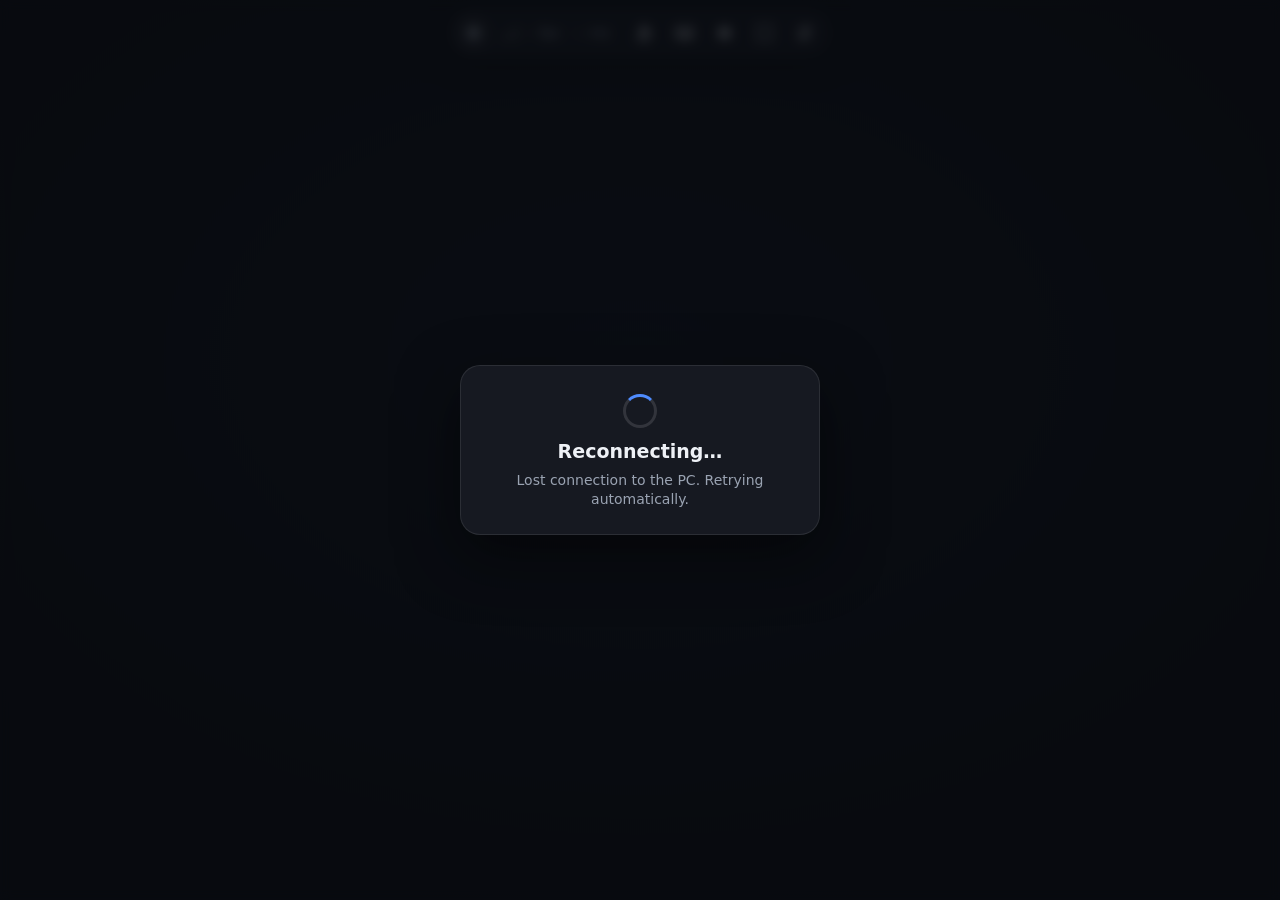
<file: src/ScreenMirror/wwwroot/index.html>
<!doctype html>
<html lang="en">
<head>
<meta charset="utf-8">
<meta name="viewport" content="width=device-width, initial-scale=1, maximum-scale=1, user-scalable=no, viewport-fit=cover">
<meta name="theme-color" content="#0b0d12">
<meta name="mobile-web-app-capable" content="yes">
<meta name="apple-mobile-web-app-capable" content="yes">
<meta name="apple-mobile-web-app-status-bar-style" content="black-translucent">
<meta name="apple-mobile-web-app-title" content="ScreenMirror">
<title>ScreenMirror</title>
<link rel="manifest" href="manifest.webmanifest">
<link rel="icon" href="icon.svg" type="image/svg+xml">
<link rel="stylesheet" href="client.css">
</head>
<body>
<main id="stage" aria-label="Remote screen">
  <canvas id="screen"></canvas>
</main>

<div id="hud" class="hud">
  <button id="hudToggle" class="hud-dot" aria-label="Toggle toolbar"><span class="q-dot" data-q="none"></span></button>
  <div class="hud-body">
    <div class="hud-stats" id="hudStats" title="Connection quality">
      <span class="bars" data-q="none"><i></i><i></i><i></i><i></i></span>
      <span id="statFps">-- fps</span>
      <span class="sep"></span>
      <span id="statLat">-- ms</span>
    </div>
    <div class="hud-actions">
      <button id="btnMode" class="icon-btn" aria-label="Input mode" title="Input mode"></button>
      <button id="btnKbd" class="icon-btn" aria-label="Keyboard" title="Keyboard"></button>
      <button id="btnPause" class="icon-btn" aria-label="Pause stream" title="Pause / resume"></button>
      <button id="btnFull" class="icon-btn" aria-label="Fullscreen" title="Fullscreen"></button>
      <button id="btnSettings" class="icon-btn" aria-label="Settings" title="Settings"></button>
    </div>
  </div>
</div>

<button id="zoomChip" class="chip hidden" aria-label="Reset zoom"></button>
<div id="toast" class="toast hidden" role="status"></div>

<textarea id="kbd" class="kbd-sink" autocomplete="off" autocorrect="off" autocapitalize="off" spellcheck="false" aria-label="Type on the PC"></textarea>
<div id="keybar" class="keybar hidden" role="toolbar" aria-label="Special keys">
  <button data-mod="ctrl">Ctrl</button><button data-mod="alt">Alt</button><button data-mod="shift">Shift</button><button data-mod="win">Win</button>
  <button data-key="Escape">Esc</button><button data-key="Tab">Tab</button>
  <button data-key="ArrowLeft" aria-label="Left">&#8592;</button><button data-key="ArrowUp" aria-label="Up">&#8593;</button><button data-key="ArrowDown" aria-label="Down">&#8595;</button><button data-key="ArrowRight" aria-label="Right">&#8594;</button>
  <button data-key="Backspace" aria-label="Backspace">&#9003;</button><button data-key="Delete">Del</button><button data-key="Home">Home</button><button data-key="End">End</button>
  <button data-key="PageUp">PgUp</button><button data-key="PageDown">PgDn</button><button data-key="F5">F5</button>
  <button data-key="Enter">Enter</button>
  <button data-act="close" class="keybar-close" aria-label="Hide keyboard">&#10005;</button>
</div>

<section id="sheet" class="sheet hidden" aria-label="Settings">
  <div class="sheet-card">
    <h2>Settings</h2>
    <label class="field"><span>Display</span><select id="setMonitor"></select></label>
    <label class="field"><span>Quality</span>
      <select id="setQuality">
        <option value="low">Low (fastest)</option>
        <option value="balanced">Balanced</option>
        <option value="high">High (sharpest)</option>
      </select>
    </label>
    <label class="field"><span>Trackpad speed</span><input id="setSens" type="range" min="0.4" max="2.5" step="0.1"></label>
    <label class="field"><span>Device name</span><input id="setName" type="text" maxlength="40" autocomplete="off"></label>
    <p class="sheet-info" id="setInfo"></p>
    <div class="sheet-actions">
      <button id="setForget" class="btn">Forget this PC</button>
      <button id="setClose" class="btn primary">Done</button>
    </div>
  </div>
</section>

<section id="overlay" class="overlay" aria-live="polite">
  <div class="overlay-card">
    <div class="spinner" id="ovSpinner"></div>
    <h2 id="ovTitle">Connecting…</h2>
    <p id="ovText"></p>
    <form id="pairForm" class="pair-form hidden" autocomplete="off">
      <input id="pairCode" type="text" inputmode="numeric" pattern="[0-9 ]*" maxlength="7" placeholder="000 000" aria-label="Pairing code" autocomplete="one-time-code">
      <button id="pairBtn" type="submit" class="btn primary">Pair</button>
      <p id="pairMsg" class="pair-msg"></p>
    </form>
    <button id="ovAction" class="btn primary hidden"></button>
  </div>
</section>

<script src="client.js"></script>
</body>
</html>
</file>
<file: src/ScreenMirror/wwwroot/client.css>
:root {
  --bg: #0b0d12;
  --panel: rgba(22, 25, 33, 0.82);
  --panel-solid: #161921;
  --line: rgba(255, 255, 255, 0.09);
  --text: #eef1f6;
  --muted: #9aa3b2;
  --accent: #4f8cff;
  --accent-2: #7c5cff;
  --good: #34d399;
  --ok: #a3e635;
  --fair: #fbbf24;
  --poor: #f87171;
  --radius: 14px;
  --safe-top: env(safe-area-inset-top, 0px);
  --safe-bottom: env(safe-area-inset-bottom, 0px);
  color-scheme: dark;
}

* { box-sizing: border-box; -webkit-tap-highlight-color: transparent; }

html, body {
  margin: 0;
  height: 100%;
  background: var(--bg);
  color: var(--text);
  font: 15px/1.4 system-ui, -apple-system, "Segoe UI", Roboto, "Helvetica Neue", Arial, sans-serif;
  overflow: hidden;
  overscroll-behavior: none;
  -webkit-user-select: none;
  user-select: none;
  -webkit-touch-callout: none;
}

button { font: inherit; color: inherit; }

/* ---------------------------------------------------------------- stage */
#stage {
  position: fixed;
  inset: 0;
  overflow: hidden;
  touch-action: none;
  background: radial-gradient(1200px 800px at 50% 40%, #121621 0%, var(--bg) 70%);
}

#screen {
  position: absolute;
  left: 0;
  top: 0;
  transform-origin: 0 0;
  image-rendering: auto;
  background: #000;
  box-shadow: 0 10px 40px rgba(0, 0, 0, 0.5);
  opacity: 0;
  transition: opacity 0.25s ease;
}
#screen.live { opacity: 1; }

/* ---------------------------------------------------------------- HUD */
.hud {
  position: fixed;
  top: calc(10px + var(--safe-top));
  left: 50%;
  transform: translateX(-50%);
  display: flex;
  align-items: center;
  gap: 6px;
  padding: 5px;
  border-radius: 999px;
  background: var(--panel);
  border: 1px solid var(--line);
  backdrop-filter: blur(14px) saturate(140%);
  -webkit-backdrop-filter: blur(14px) saturate(140%);
  box-shadow: 0 8px 30px rgba(0, 0, 0, 0.35);
  z-index: 20;
  transition: opacity 0.2s ease, transform 0.2s ease;
  max-width: calc(100vw - 16px);
}
.hud.collapsed .hud-body { display: none; }
.hud.collapsed { opacity: 0.75; }

.hud-dot {
  width: 34px;
  height: 34px;
  border-radius: 50%;
  border: 0;
  background: rgba(255, 255, 255, 0.06);
  display: grid;
  place-items: center;
  cursor: pointer;
  flex: none;
}
.q-dot { width: 10px; height: 10px; border-radius: 50%; background: var(--muted); box-shadow: 0 0 0 3px rgba(255,255,255,0.06); }
.q-dot[data-q="excellent"] { background: var(--good); }
.q-dot[data-q="good"] { background: var(--ok); }
.q-dot[data-q="fair"] { background: var(--fair); }
.q-dot[data-q="poor"] { background: var(--poor); }

.hud-body { display: flex; align-items: center; gap: 6px; min-width: 0; }
.hud-stats {
  display: flex;
  align-items: center;
  gap: 8px;
  padding: 0 10px 0 4px;
  font-variant-numeric: tabular-nums;
  font-size: 13px;
  color: var(--muted);
  white-space: nowrap;
}
.hud-stats .sep { width: 1px; height: 14px; background: var(--line); }

.bars { display: inline-flex; align-items: flex-end; gap: 2px; height: 14px; }
.bars i { width: 3px; border-radius: 1px; background: rgba(255, 255, 255, 0.18); }
.bars i:nth-child(1) { height: 4px; }
.bars i:nth-child(2) { height: 7px; }
.bars i:nth-child(3) { height: 10px; }
.bars i:nth-child(4) { height: 14px; }
.bars[data-q="excellent"] i { background: var(--good); }
.bars[data-q="good"] i:nth-child(-n+3) { background: var(--ok); }
.bars[data-q="fair"] i:nth-child(-n+2) { background: var(--fair); }
.bars[data-q="poor"] i:nth-child(1) { background: var(--poor); }

.hud-actions { display: flex; gap: 2px; }
.icon-btn {
  width: 38px;
  height: 34px;
  border-radius: 999px;
  border: 0;
  background: transparent;
  display: grid;
  place-items: center;
  cursor: pointer;
  color: var(--text);
}
.icon-btn:hover { background: rgba(255, 255, 255, 0.07); }
.icon-btn:active { background: rgba(255, 255, 255, 0.12); }
.icon-btn.on { background: rgba(79, 140, 255, 0.22); color: #cfe0ff; }
.icon-btn svg { width: 20px; height: 20px; }

/* ---------------------------------------------------------------- chips, toast */
.chip {
  position: fixed;
  right: 12px;
  bottom: calc(14px + var(--safe-bottom));
  z-index: 20;
  border: 1px solid var(--line);
  background: var(--panel);
  backdrop-filter: blur(12px);
  -webkit-backdrop-filter: blur(12px);
  border-radius: 999px;
  padding: 8px 14px;
  font-size: 13px;
  cursor: pointer;
}
.toast {
  position: fixed;
  left: 50%;
  bottom: calc(18px + var(--safe-bottom));
  transform: translateX(-50%);
  z-index: 30;
  background: var(--panel-solid);
  border: 1px solid var(--line);
  border-radius: 12px;
  padding: 10px 16px;
  font-size: 14px;
  box-shadow: 0 10px 30px rgba(0, 0, 0, 0.4);
  max-width: calc(100vw - 32px);
  text-align: center;
  pointer-events: none;
}
.hidden { display: none !important; }

/* ---------------------------------------------------------------- overlay */
.overlay {
  position: fixed;
  inset: 0;
  display: grid;
  place-items: center;
  padding: 24px;
  z-index: 40;
  background: rgba(8, 10, 14, 0.72);
  backdrop-filter: blur(6px);
  -webkit-backdrop-filter: blur(6px);
}
.overlay.passive { pointer-events: none; background: rgba(8, 10, 14, 0.35); }
.overlay-card {
  width: min(360px, 100%);
  text-align: center;
  background: var(--panel-solid);
  border: 1px solid var(--line);
  border-radius: 20px;
  padding: 28px 24px 24px;
  box-shadow: 0 20px 60px rgba(0, 0, 0, 0.5);
}
.overlay-card h2 { margin: 6px 0 6px; font-size: 19px; font-weight: 650; }
.overlay-card p { margin: 0; color: var(--muted); font-size: 14px; }
.overlay-card .btn { margin-top: 18px; }

.spinner {
  width: 34px;
  height: 34px;
  margin: 0 auto 10px;
  border-radius: 50%;
  border: 3px solid rgba(255, 255, 255, 0.12);
  border-top-color: var(--accent);
  animation: spin 0.9s linear infinite;
}
@keyframes spin { to { transform: rotate(360deg); } }

.btn {
  border: 0;
  border-radius: 12px;
  padding: 12px 18px;
  font-weight: 600;
  cursor: pointer;
  background: rgba(255, 255, 255, 0.08);
}
.btn.primary { background: linear-gradient(135deg, var(--accent), var(--accent-2)); color: #fff; }
.btn:active { transform: translateY(1px); }

/* ---------------------------------------------------------------- touch feedback */
.ripple {
  position: fixed;
  width: 36px;
  height: 36px;
  margin: -18px 0 0 -18px;
  border-radius: 50%;
  border: 2px solid rgba(255, 255, 255, 0.85);
  pointer-events: none;
  z-index: 15;
  animation: ripple 0.35s ease-out forwards;
}
.ripple.right { border-color: var(--fair); }
@keyframes ripple { from { transform: scale(0.4); opacity: 1; } to { transform: scale(1.4); opacity: 0; } }

@media (max-width: 380px) {
  .hud-stats { font-size: 12px; gap: 6px; padding-right: 6px; }
  .icon-btn { width: 34px; }
}

/* ---------------------------------------------------------------- pairing */
input, select, textarea { font: inherit; color: inherit; -webkit-user-select: text; user-select: text; }
.pair-form { margin-top: 18px; display: grid; gap: 10px; }
.pair-form input {
  width: 100%;
  padding: 12px 14px;
  border-radius: 12px;
  border: 1px solid var(--line);
  background: rgba(255, 255, 255, 0.06);
  font-size: 26px;
  letter-spacing: 0.18em;
  text-align: center;
  font-variant-numeric: tabular-nums;
}
.pair-form input:focus { outline: 2px solid var(--accent); outline-offset: 1px; }
.pair-form .btn { margin: 0; }
.pair-msg { min-height: 1.4em; }
.pair-msg.error { color: var(--poor); }

/* ---------------------------------------------------------------- keyboard */
.kbd-sink {
  position: fixed;
  left: 0;
  bottom: 0;
  width: 1px;
  height: 1px;
  opacity: 0;
  border: 0;
  padding: 0;
  resize: none;
  font-size: 16px; /* >= 16px stops iOS from zooming on focus */
  z-index: -1;
}
.keybar {
  position: fixed;
  left: 0;
  right: 0;
  bottom: 0;
  z-index: 25;
  display: flex;
  gap: 4px;
  padding: 6px 8px calc(6px + var(--safe-bottom));
  overflow-x: auto;
  scrollbar-width: none;
  background: var(--panel-solid);
  border-top: 1px solid var(--line);
}
.keybar::-webkit-scrollbar { display: none; }
.keybar button {
  flex: none;
  min-width: 42px;
  height: 36px;
  padding: 0 10px;
  border: 1px solid var(--line);
  border-radius: 9px;
  background: rgba(255, 255, 255, 0.07);
  font-size: 14px;
  cursor: pointer;
}
.keybar button:active { background: rgba(255, 255, 255, 0.16); }
.keybar button.on { background: var(--accent); border-color: transparent; color: #fff; }
.keybar .keybar-close { margin-left: auto; }

/* ---------------------------------------------------------------- settings sheet */
.sheet {
  position: fixed;
  inset: 0;
  z-index: 45;
  display: grid;
  place-items: end center;
  background: rgba(8, 10, 14, 0.55);
}
.sheet-card {
  width: min(440px, 100%);
  max-height: 100%;
  overflow-y: auto;
  background: var(--panel-solid);
  border: 1px solid var(--line);
  border-radius: 20px 20px 0 0;
  padding: 20px 20px calc(20px + var(--safe-bottom));
  box-shadow: 0 -10px 40px rgba(0, 0, 0, 0.4);
}
.sheet-card h2 { margin: 0 0 14px; font-size: 18px; }
.field { display: flex; align-items: center; justify-content: space-between; gap: 14px; padding: 9px 0; border-bottom: 1px solid var(--line); }
.field > span { color: var(--muted); flex: none; }
.field select, .field input[type="text"] {
  min-width: 0;
  flex: 1 1 auto;
  max-width: 60%;
  padding: 8px 10px;
  border-radius: 10px;
  border: 1px solid var(--line);
  background: rgba(255, 255, 255, 0.06);
}
.field select option { background: var(--panel-solid); }
.field input[type="range"] { flex: 1 1 auto; max-width: 60%; accent-color: var(--accent); }
.sheet-info { color: var(--muted); font-size: 13px; margin: 12px 0 0; }
.sheet-actions { display: flex; justify-content: space-between; gap: 10px; margin-top: 16px; }
@media (min-width: 600px) {
  .sheet { place-items: center; }
  .sheet-card { border-radius: 20px; }
}
</file>
